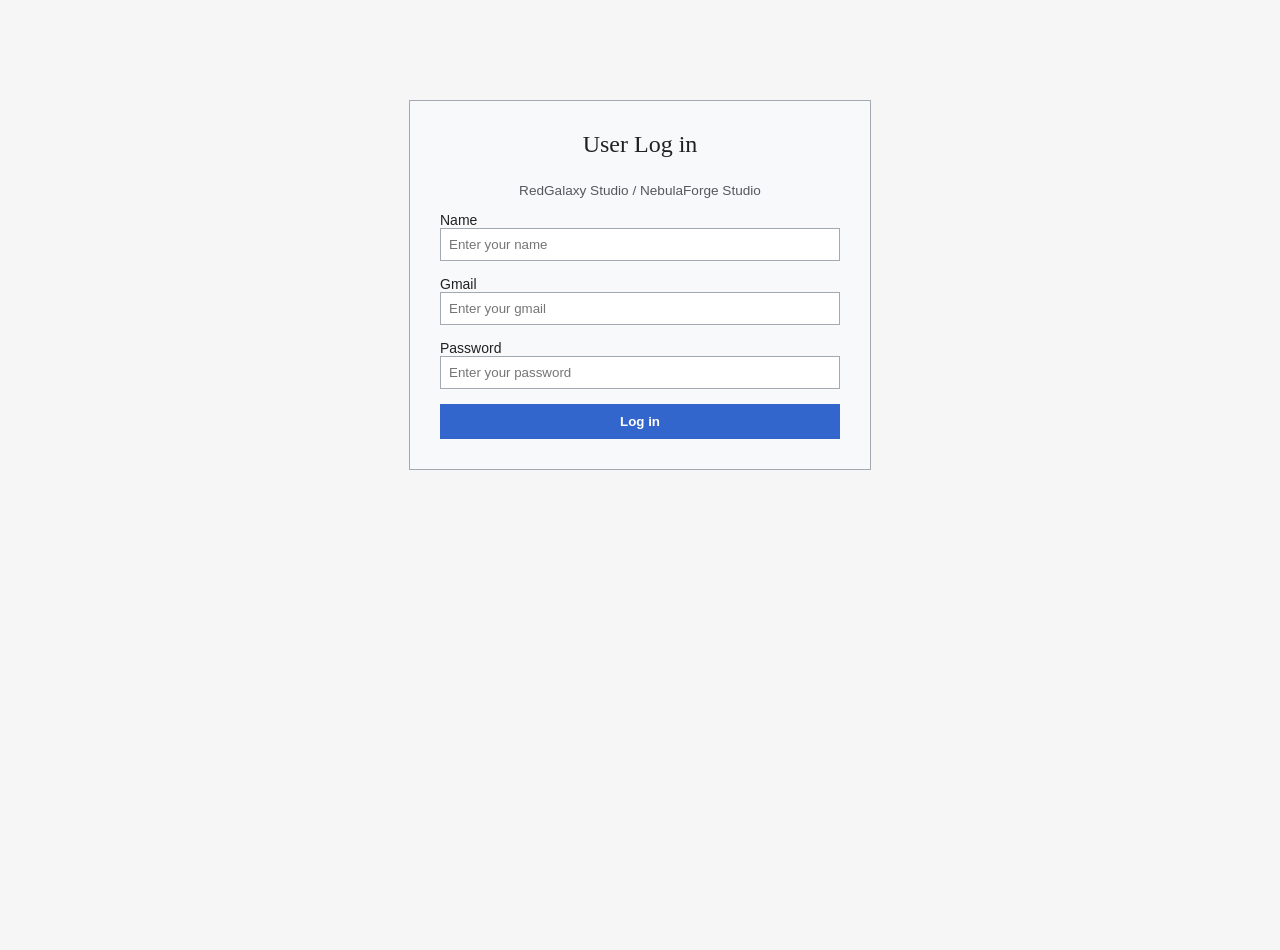
<file: redgalaxy.html>
<!DOCTYPE html>
<html lang="en">
<head>
    <meta charset="UTF-8">
    <meta name="viewport" content="width=device-width, initial-scale=1.0">
    <title>RedGalaxy Studio / NebulaForge Studio</title>
    <style>
        /* WIKIPEDIA STYLE CSS */
        body { font-family: sans-serif; background-color: #f6f6f6; margin: 0; padding: 0; color: #202122; font-size: 14px; }
        .mw-page-container { display: flex; max-width: 1600px; margin: 0 auto; min-height: 100vh; }
        
        /* SIDEBAR */
        .mw-sidebar { width: 200px; padding: 20px; background-color: #f6f6f6; }
        .mw-logo { display: block; font-family: 'Linux Libertine', Georgia, serif; font-size: 1.2rem; font-weight: bold; color: #000; text-decoration: none; margin-bottom: 20px; line-height: 1.2; }
        .mw-sidebar h3 { font-family: sans-serif; font-size: 0.85rem; color: #54595d; border-bottom: 1px solid #c8ccd1; padding-bottom: 5px; margin-top: 20px; font-weight: normal; }
        .mw-sidebar ul { list-style: none; padding: 0; margin: 5px 0 0 0; }
        .mw-sidebar li { margin-bottom: 5px; font-size: 0.85rem; }
        .mw-sidebar a { color: #0645ad; text-decoration: none; cursor: pointer; }
        .mw-sidebar a:hover { text-decoration: underline; }
        
        /* MAIN CONTENT */
        .mw-content-container { flex: 1; background-color: #ffffff; border-left: 1px solid #a7d7f9; border-top: 1px solid #a7d7f9; padding: 30px; margin-top: 20px; margin-right: 20px; }
        .mw-top-tools { text-align: right; font-size: 0.85rem; margin-bottom: 20px; }
        .mw-top-tools span { margin-left: 10px; }
        
        h1 { font-family: 'Linux Libertine', Georgia, serif; font-size: 2.2rem; font-weight: normal; border-bottom: 1px solid #a2a9b1; padding-bottom: 5px; margin-top: 0; }
        h2 { font-family: 'Linux Libertine', Georgia, serif; font-size: 1.5rem; font-weight: normal; border-bottom: 1px solid #a2a9b1; padding-bottom: 5px; margin-top: 30px; }
        
        /* TABLES */
        .wikitable { background-color: #f8f9fa; color: #202122; margin: 1em 0; border: 1px solid #a2a9b1; border-collapse: collapse; width: 100%; text-align: left; }
        .wikitable th, .wikitable td { border: 1px solid #a2a9b1; padding: 8px 10px; }
        .wikitable th { background-color: #eaecf0; text-align: center; }
        
        /* LOGIN PAGE */
        .login-box { max-width: 400px; margin: 50px auto; border: 1px solid #a2a9b1; padding: 30px; background: #f8f9fa; }
        .login-box input { width: 100%; padding: 8px; margin-bottom: 15px; border: 1px solid #a2a9b1; box-sizing: border-box; }
        .login-box button { background-color: #3366cc; color: white; border: none; padding: 10px 15px; cursor: pointer; font-weight: bold; width: 100%; }
        .login-box button:hover { background-color: #2a4b8d; }
        
        /* CONTROLS */
        .infobox { float: right; border: 1px solid #a2a9b1; background-color: #f8f9fa; padding: 10px; margin: 0 0 15px 15px; width: 250px; font-size: 0.9rem; }
        .infobox select { width: 100%; padding: 5px; margin-top: 5px; }
    </style>
</head>
<body>

    <!-- SCREEN 1: WIKIPEDIA LOGIN PAGE -->
    <div id="loginScreen">
        <div class="mw-page-container" style="justify-content: center; align-items: flex-start; padding-top: 50px;">
            <div class="login-box">
                <h2 style="margin-top:0; border:none; text-align:center;">User Log in</h2>
                <p style="font-size:0.85rem; color:#54595d; text-align:center;">RedGalaxy Studio / NebulaForge Studio</p>
                
                <label>Name</label>
                <input type="text" id="authName" placeholder="Enter your name">
                
                <label>Gmail</label>
                <input type="email" id="authEmail" placeholder="Enter your gmail">
                
                <label>Password</label>
                <input type="password" id="authPassword" placeholder="Enter your password">
                
                <button onclick="handleLogin()">Log in</button>
            </div>
        </div>
    </div>

    <!-- SCREEN 2: MAIN WIKI PAGE -->
    <div id="wikiScreen" style="display: none;">
        <div class="mw-page-container">
            
            <!-- SIDEBAR -->
            <div class="mw-sidebar">
                <a href="#" class="mw-logo" onclick="openHome()">RedGalaxy Studio<br>NebulaForge Studio</a>
                
                <h3>Navigation</h3>
                <ul>
                    <li><a onclick="openHome()">Main Page</a></li>
                    <li><a onclick="openGame('brainrots')">Don't Crash Train For Brainrots</a></li>
                    <li><a onclick="openGame('crystal')">Crystal Collecting Simulator</a></li>
                </ul>

                <h3>Staff / Team</h3>
                <ul>
                    <li><b>Owner:</b><br>Dev_Xdragon / LumeCraftor</li>
                    <li style="margin-top:8px;"><b>Head-Admin:</b><br>Vincent Magtolis</li>
                    <li style="margin-top:8px;"><b>Admin:</b><br>Jayson Areglo<br>Summere Castrence</li>
                </ul>
            </div>
            
            <!-- MAIN WIKI CONTENT -->
            <div class="mw-content-container">
                <div class="mw-top-tools">
                    <span id="userStatus" style="font-weight:bold;">Not logged in</span>
                    <span><a onclick="logout()">Log out</a></span>
                </div>
                
                <h1 id="pageTitle">Main Page</h1>
                
                <div id="pageContent">
                    <p>Welcome to the <b>RedGalaxy Studio / NebulaForge Studio</b> official wiki. Please select a game from the sidebar navigation to view its database.</p>
                </div>
            </div>
        </div>
    </div>

    <script>
        /* --- 1. DATA STRUCTURE (EXACT ORDER REQUESTED) --- */
        
        const areaMapping = {
            "Common": "Forest Area",
            "Rare": "City Area",
            "Legendary": "Farm Area",
            "Mythic": "Volcano Area",
            "Godly": "Beach Area",
            "Limited": "Unknown / Event Area"
        };

        const categories = [
            {
                title: "Common",
                units: [
                    { name: "Bananita Dolphinita", price: 250 },
                    { name: "Trippi Troppi", price: 200 },
                    { name: "Gangster Footera", price: 55 }
                ]
            },
            {
                title: "Rare",
                units: [
                    { name: "Ballerina Cappuccina", price: 400 },
                    { name: "Svinina Bombardino", price: 150 },
                    { name: "Bombombini Gusini", price: 100 }
                ]
            },
            {
                title: "Legendary",
                units: [
                    { name: "Cappuccino Assassino", price: 550 },
                    { name: "La Vacca Saturno", price: 1200 }
                ]
            },
            {
                title: "Mythic",
                units: [
                    { name: "Crab Chef", price: 1300 },
                    { name: "Matteo", price: 1500 },
                    { name: "Tralalero Tralala", price: 1800 }
                ]
            },
            {
                title: "Godly",
                units: [
                    { name: "Giraffa Celestre", price: 3000 },
                    { name: "Odin Din Din Din", price: 5000 },
                    { name: "Six Seven", price: 6700 }
                ]
            },
            {
                title: "Limited",
                units: [
                    { name: "Strawberry Elephant", price: 150000 },
                    { name: "Summerini Fattini", price: 1500000 }
                ]
            }
        ];

        // EXACT Order requested for Shop
        const shopItems = [
            { name: "Boneca Ambalabu", price: 65000, perSecond: 25000, rarity: "Rare" },
            { name: "Job Job Job Sahur", price: 155000, perSecond: 80000, rarity: "Rare" },
            { name: "Trippi Troppi Troppa", price: 35000, perSecond: 10000, rarity: "Common" },
            { name: "Esok Sekolah", price: 12000000, perSecond: 125000, rarity: "Mythical" },
            { name: "Karkerkar Kurkur", price: 25000000000, perSecond: 115000, rarity: "Mythical" },
            { name: "Chimpanzini Bananini", price: 10000, perSecond: 8000, rarity: "Common" },
            { name: "Pot Hotspot", price: 125000, perSecond: 75000, rarity: "Rare" }
        ];

        let currentMutation = 1;
        let mutationName = "Normal";

        /* --- 2. LOGIC & NAVIGATION --- */
        
        window.onload = () => {
            const savedUser = localStorage.getItem('wikiUser');
            if (savedUser) {
                const user = JSON.parse(savedUser);
                document.getElementById('userStatus').innerHTML = `Logged in as: <b>${user.name}</b>`;
                showWiki();
            }
        };

        function handleLogin() {
            const name = document.getElementById('authName').value;
            const email = document.getElementById('authEmail').value;
            const pass = document.getElementById('authPassword').value;
            if(!name || !email || !pass) { alert("Please fill all fields"); return; }
            
            localStorage.setItem('wikiUser', JSON.stringify({name, email}));
            document.getElementById('userStatus').innerHTML = `Logged in as: <b>${name}</b>`;
            showWiki();
        }

        function logout() {
            localStorage.removeItem('wikiUser');
            document.getElementById('loginScreen').style.display = 'block';
            document.getElementById('wikiScreen').style.display = 'none';
        }

        function showWiki() {
            document.getElementById('loginScreen').style.display = 'none';
            document.getElementById('wikiScreen').style.display = 'block';
        }

        function openHome() {
            document.getElementById('pageTitle').innerText = "Main Page";
            document.getElementById('pageContent').innerHTML = "<p>Welcome to the <b>RedGalaxy Studio / NebulaForge Studio</b> official wiki. Please select a game from the sidebar navigation to view its database.</p>";
        }

        function openGame(game) {
            if(game === 'crystal') {
                document.getElementById('pageTitle').innerText = "Crystal Collecting Simulator";
                document.getElementById('pageContent').innerHTML = "<p><i>Article stub: Content for Crystal Collecting Simulator is currently under construction.</i></p>";
                return;
            }

            // Brainrots Page Generation
            document.getElementById('pageTitle').innerText = "Don't Crash Train For Brainrots";
            renderBrainrotsPage();
        }

        function changeMutation() {
            const sel = document.getElementById('mutationSelect');
            currentMutation = parseInt(sel.value);
            mutationName = sel.options[sel.selectedIndex].text.split(" ")[0];
            renderBrainrotsPage();
        }

        function renderBrainrotsPage() {
            let html = `
                <div class="infobox">
                    <b>Game Mechanics</b>
                    <hr style="margin:5px 0;">
                    <label style="font-size:0.85em;">Apply Mutation Multiplier:</label>
                    <select id="mutationSelect" onchange="changeMutation()">
                        <option value="1" ${currentMutation===1?'selected':''}>Normal (x1)</option>
                        <option value="5" ${currentMutation===5?'selected':''}>Gold (x5)</option>
                        <option value="15" ${currentMutation===15?'selected':''}>Diamond (x15)</option>
                        <option value="20" ${currentMutation===20?'selected':''}>Crab (x20)</option>
                        <option value="25" ${currentMutation===25?'selected':''}>Alien (x25)</option>
                    </select>
                </div>
                <p>This page documents the characters and shop items found in <b>Don't Crash Train For Brainrots</b>. Values shown reflect the current mutation modifier.</p>
            `;

            // Standard Categories
            categories.forEach(cat => {
                const areaName = areaMapping[cat.title];
                html += `<h2>${cat.title} Units</h2>`;
                html += `
                    <table class="wikitable">
                        <tr>
                            <th width="5%">#</th>
                            <th width="25%">Name</th>
                            <th width="20%">Area</th>
                            <th width="15%">Rarity</th>
                            <th width="20%">Mutation Status</th>
                            <th width="15%">Cost / Price</th>
                        </tr>
                `;
                cat.units.forEach((unit, index) => {
                    const finalPrice = unit.price * currentMutation;
                    html += `
                        <tr>
                            <td align="center">${index + 1}</td>
                            <td><b>${unit.name}</b></td>
                            <td>${areaName}</td>
                            <td>${cat.title}</td>
                            <td>${mutationName} (x${currentMutation})</td>
                            <td>${finalPrice.toLocaleString()}</td>
                        </tr>
                    `;
                });
                html += `</table>`;
            });

            // Shop Section
            html += `<h2>Shop Items</h2>`;
            html += `
                <table class="wikitable">
                    <tr>
                        <th width="5%">#</th>
                        <th width="25%">Name</th>
                        <th width="15%">Base Rarity</th>
                        <th width="15%">Mutation Status</th>
                        <th width="20%">Cost / Price</th>
                        <th width="20%">Income (Per/s)</th>
                    </tr>
            `;
            shopItems.forEach((item, index) => {
                const finalPrice = item.price * currentMutation;
                const finalPerSec = item.perSecond * currentMutation;
                html += `
                    <tr>
                        <td align="center">${index + 1}</td>
                        <td><b>${item.name}</b></td>
                        <td>${item.rarity}</td>
                        <td>${mutationName} (x${currentMutation})</td>
                        <td>${finalPrice.toLocaleString()}</td>
                        <td style="color: #0645ad; font-weight:bold;">${finalPerSec.toLocaleString()} /s</td>
                    </tr>
                `;
            });
            html += `</table>`;

            document.getElementById('pageContent').innerHTML = html;
        }
    </script>
</body>
</html>
</file>
